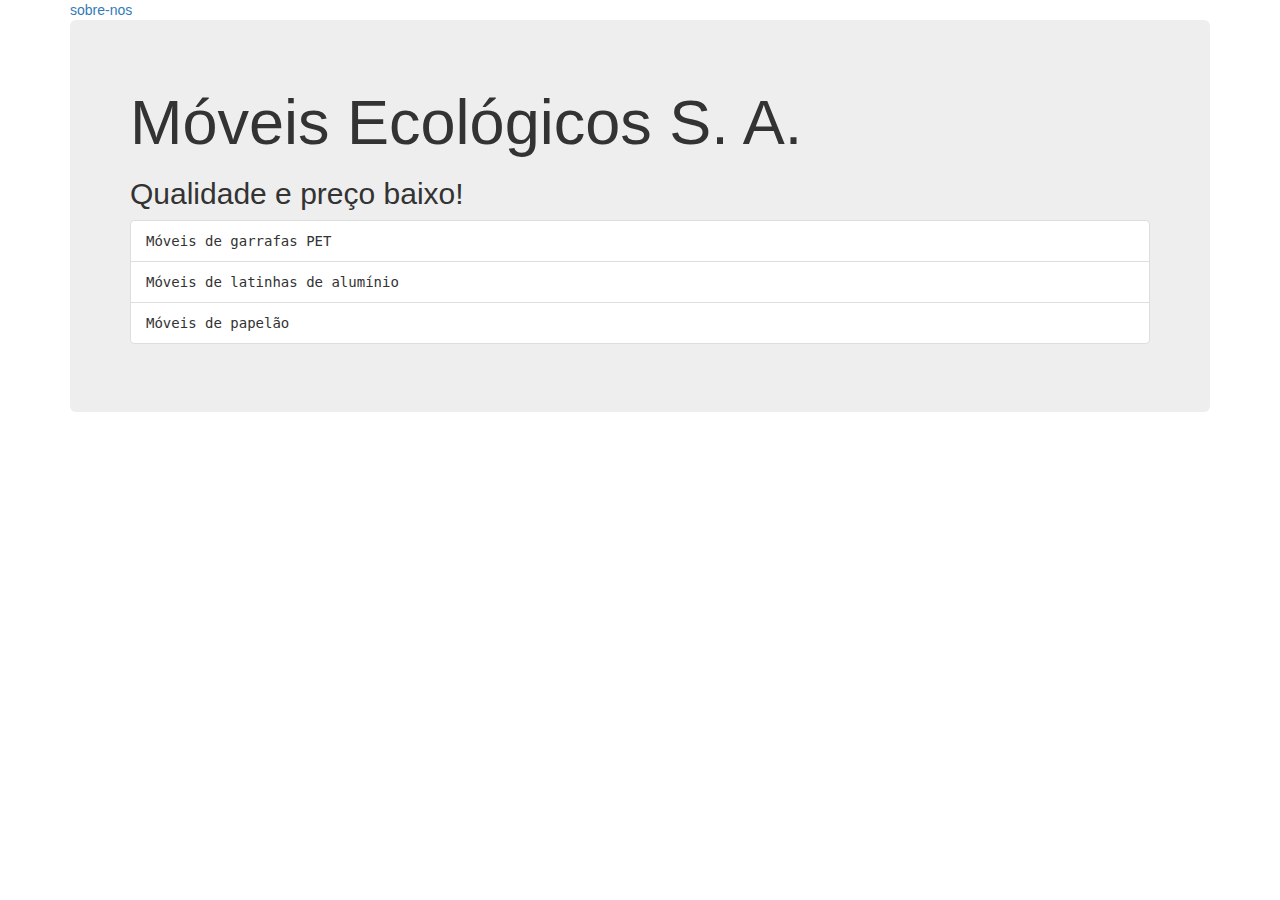
<file: index.html>
<!DOCTYPE html>
<html>
    <head>
        <!-- tags meta e link ... -->
        <meta charset="utf-8" />
        <meta name="description" content="Móveis ecológicos">
        <meta name="keywords" content="moveis ecologicos">

        <title>Móveis Ecológicos</title>
        <link rel="stylesheet" href="https://maxcdn.bootstrapcdn.com/bootstrap/3.3.7/css/bootstrap.min.css">
        <link rel="stylesheet" href="principal.css">
        <script src="js/principal.js"></script>
        
    </head>
    <!-- Comentario -->
    <!-- Equipe -->
    <body onload="trocaBanner();">
        <div class="container">
	    <a href="sobre-nos.html">sobre-nos</a>
            <div class="jumbotron">
                <h1>Móveis Ecológicos S. A.</h1>
                <h2 id="mensagem"></h2>
                
                <ul class="list-group">
                    <li class="list-group-item">Móveis de garrafas PET</li>
                    <li class="list-group-item">Móveis de latinhas de alumínio</li>
                    <li class="list-group-item">Móveis de papelão</li>
                </ul>
            
            </div>
        </div>
    </body>
</html>
</file>
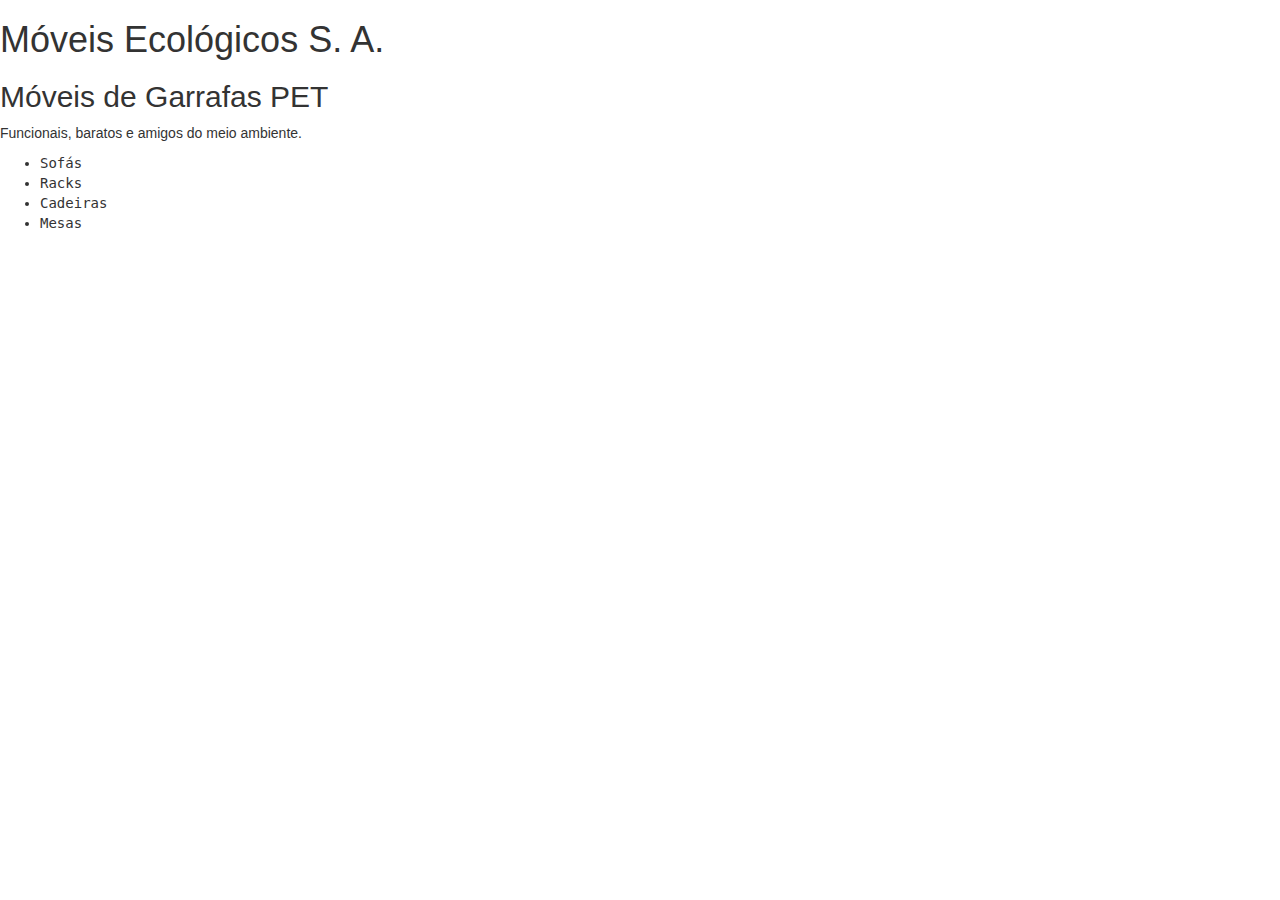
<file: moveis_pet.html>
<!DOCTYPE html>
<html>
    <head>
        <!-- tags meta e link ... -->
        <meta charset="utf-8" />
        <meta name="description" content="Móveis ecológicos">
        <meta name="keywords" content="moveis ecologicos">

        <title>Móveis Ecológicos de garrafas PET</title>
        <link rel="stylesheet" href="https://maxcdn.bootstrapcdn.com/bootstrap/3.3.7/css/bootstrap.min.css">
        <link rel="stylesheet" href="principal.css">
        <script src="js/principal.js"></script>
        
    </head>

    <body>

        <h1>Móveis Ecológicos S. A.</h1>
        <h2>Móveis de Garrafas PET</h2>
        <p>Funcionais, baratos e amigos do meio ambiente.</p>
        
        <ul>
            <li>Sofás</li>
            <li>Racks</li>
            <li>Cadeiras</li>
            <li>Mesas</li>
        </ul>

    </body>
</html>
</file>
<file: principal.css>
body {
    /* width: 50%;
    margin: auto; */
}

h1 {
    font-family: sans-serif;
}

li {
    font-family: monospace;
}
</file>
